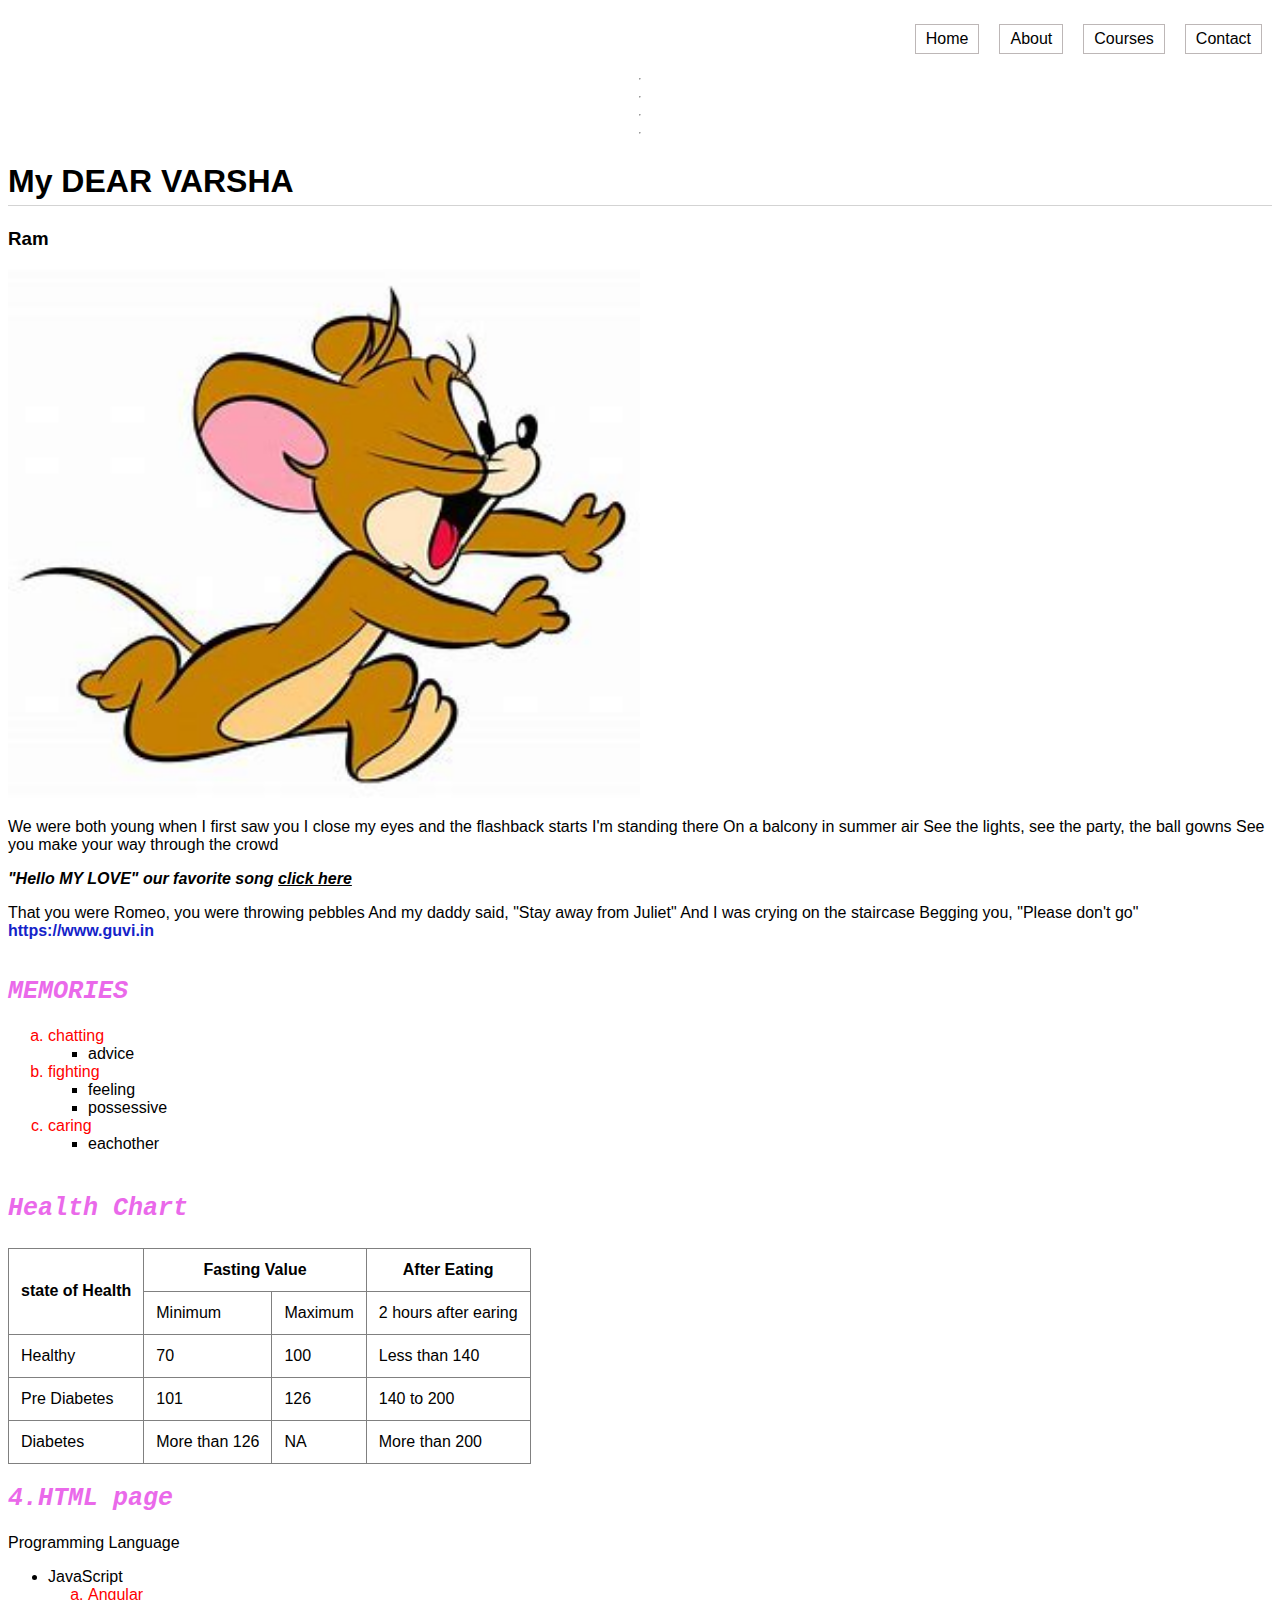
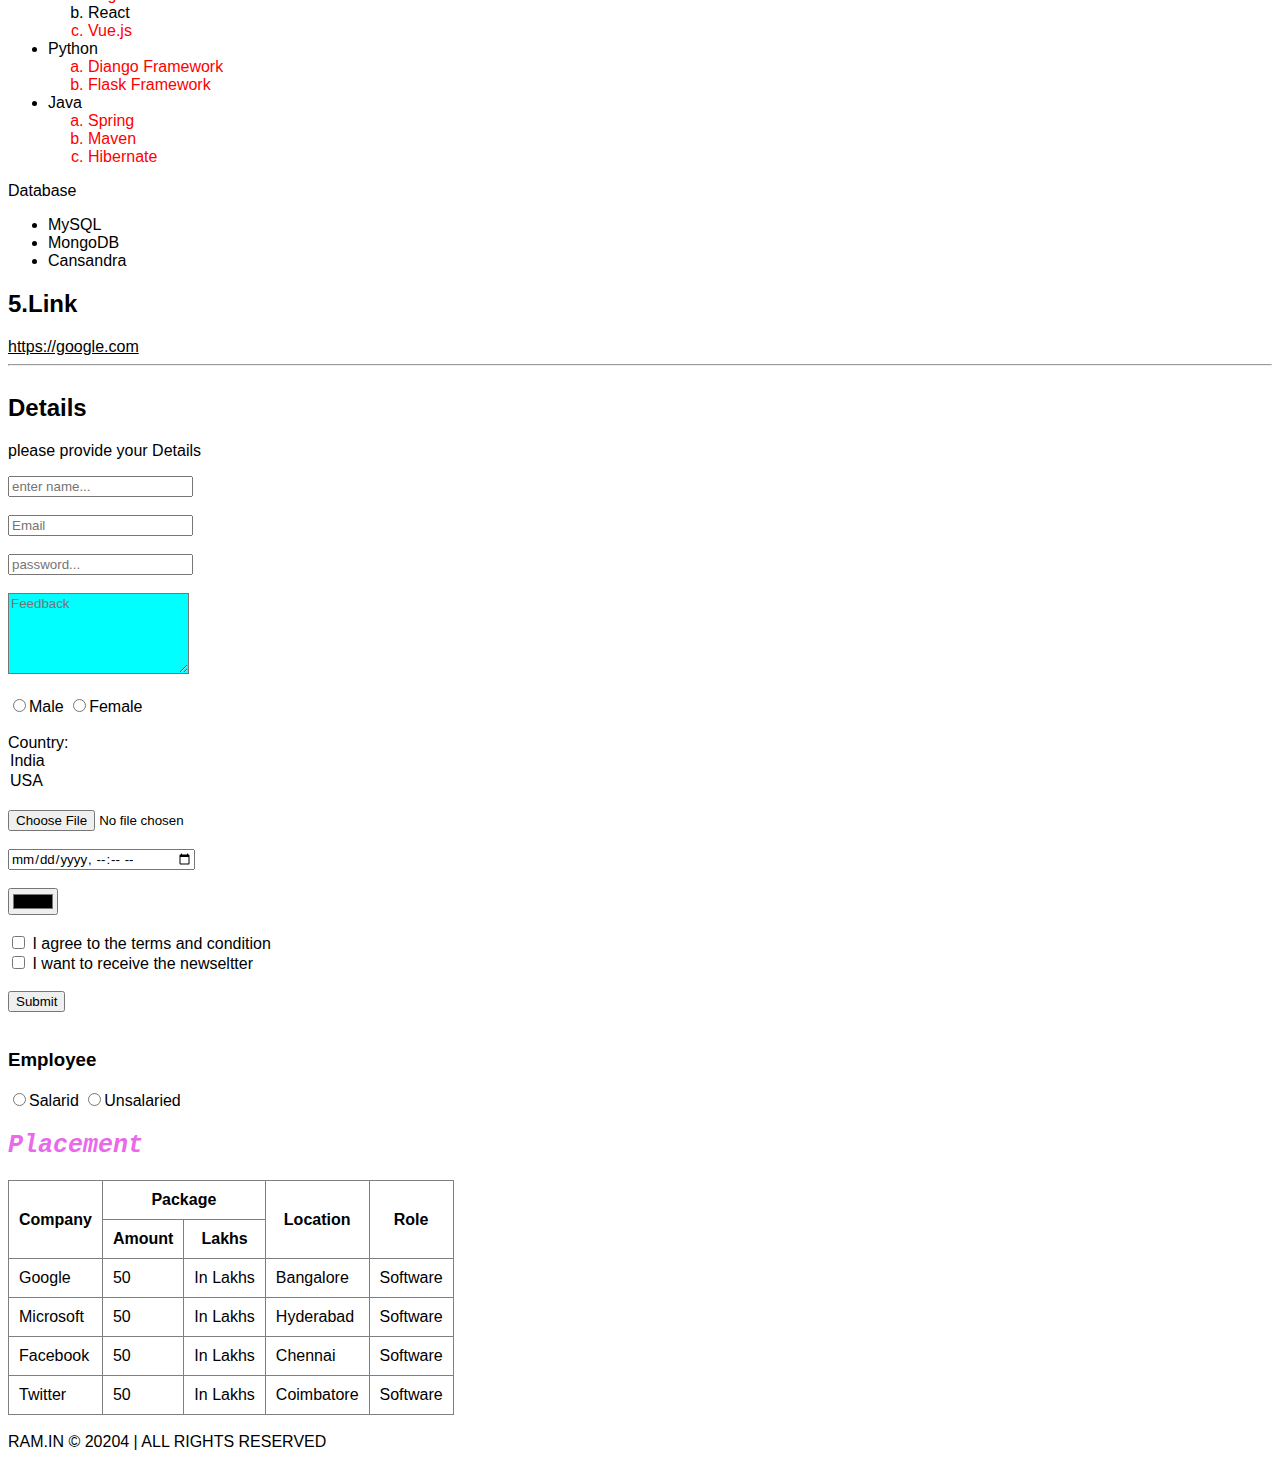
<file: index.html>
<!DOCTYPE html>
<html>
    <head>
    <title>RamVarsha</title>
    <!-- internal styles -->
    <style>
      p{
        color:;
      }
    </style>
    <style>
      ol > li{
        color: red;
      }

      a[href="https://www.guvi.in"]{
        text-decoration: none; 
        color:rgb(20, 35, 201);   
     }
  
    </style>
    <link rel="icon" href="./assets/ram.jpg" >
    <link rel="stylesheet" href="./Styles/index.css">

    </head>
   
  <body>
     <div class="container">
      <section class="navSection">
        <nav>
           <ul class="menu">
            <li class="Home"><a href="">Home</a></li>
            <li class="about"><a href="">About</a></li>
            <li class="courses"><a href="">Courses</a></li>
            <li class="contact"><a href="#">Contact</a></li>
          </ul>
        </nav>
      </section>
  
      <section class="headerSection">
        <header>
         <!-- inline styles -->
  <h1 id="Heading" style="border-bottom:1px solid lightgrey;padding-bottom: 5px ;">My DEAR VARSHA</h1>
  <h3>Ram</h3>
  <img src="assets/jerry.jpeg" width="50%">
  <br>
  <p id="firstpara"> 
      We were both young when I first saw you
      I close my eyes and the flashback starts
      I'm standing there
      On a balcony in summer air
      See the lights, see the party, the ball gowns
      See you make your way through the crowd
  </p>
  
    <p class="bold italics" style="display: inline;">
      "Hello MY LOVE" our favorite song
    <a href="https://open.spotify.com/track/6NwEpX2JUWHVKWfDDfcqC4?si=35bdbfd1035a4086">
  click here </a>
  </p>
  
  <p>
     That you were Romeo, you were throwing pebbles
     And my daddy said, "Stay away from Juliet"
     And I was crying on the staircase
     Begging you, "Please don't go"
  
     
    <span class="bold">
     <a href="https://www.guvi.in" style="display: block;">
      https://www.guvi.in</a> </span>
  </p>
  <!-- <img
         src="/assets/Screenshot_20231022_120633 (2).jpg" 
         <width="200"> -->
  
  </header>      
    </section>
  <hr>
  
  <section class="memoriesSection"> 
  <h2 id="aboutHeader">MEMORIES</h2>
  <ol type="a">
   
      <li>chatting</li>
      <ul type="square">
         <li>advice</li>
      </ul>
      <li>fighting</li>
      <ul type="square">
          <li>feeling</li>
          <li>possessive</li>
      </ul>
      <li>caring</li>
      <ul type="square">
          <li>eachother</li>
      </ul>  
  </section>
  <hr>
  
  <section class="placementSection">
  <h2 id="PlacementHeader">Placement</h2>
  
   <table border="1" style="border-collapse:
   collapse;"cellpadding="10">
  
    <tr>
      <th rowspan="2">Company</th>
      <th colspan="2">Package</th>
      <th rowspan="2">Location</th>
      <th rowspan="2">Role</th>
    </tr>
    
    <tr>
      <th>Amount</th>
      <th>Lakhs</th>
     </tr>
  
      <tr>
        <td rowspan="1">Google</td>
        <td>50</td>
        <td>In Lakhs</td>
        <td>Bangalore</td>
        <td>Software</td>
     </tr>
  
      <tr>
          <td>Microsoft</td>
          <td>50</td>
          <td>In Lakhs</td>
          <td>Hyderabad</td>
          <td>Software</td> 
        </tr>
  
      <tr>
          <td>Facebook</td>
          <td>50</td>
          <td>In Lakhs</td>
          <td>Chennai</td>
          <td>Software</td>
        </tr>
      
      <tr>
          <td>Twitter</td>
          <td>50</td>
          <td>In Lakhs</td>
          <td>Coimbatore</td>
          <td>Software</td>
        </tr>
   </table>
  </section>
   <hr>
  
  <section class="chartSection">
   <h3 id="healthHeader">Health Chart</h3>
  
  <table border="1" style="border-collapse:
  collapse;" cellpadding="12">
  
      <tr>
      <th rowspan="2">state of Health </th>
      <th colspan="2">Fasting Value</th>
      <th>After Eating</th>
      </tr>
      
      <tr>
          <td>Minimum</td>
          <td>Maximum</td>
          <td>2 hours after earing</td>
      </tr>
      <tr>
          <td>Healthy</td>
          <td>70</td> 
          <td>100</td>
          <td>Less than 140</td>
      </tr>
  
      <tr>
          <td>Pre Diabetes</td>
          <td>101</td>
          <td>126</td> 
          <td>140 to 200</td>
      </tr>
  
       <tr>
          <td>Diabetes</td>
          <td>More than 126</td>
          <td>NA</td>
          <td>More than 200</td> 
      </tr>
      
   </table>
  </section>
   <hr>
  
  <section class="htmlSection">
  
  <h2 id="htmlHeader">4.HTML page</h2>
  <li type="square">Programming Language</li>
  <ul>
  
    <li>JavaScript</li>
    <ol type="a">
      <li>Angular</li>
      <div>    <li>React</li>   </div>
  
      
      <li>Vue.js</li>
    </ol>
    <li>Python</li>
    <ol type="a">
      <li>Diango Framework</li>
      <li>Flask Framework</li>
    </ol>
    <li>Java</li>
    <ol type="a">
      <li>Spring</li>
      <li>Maven</li>
      <li>Hibernate</li> 
    </ol>
  </ul>
  
  <li type="square">Database</li>
  <ul>
    <li>MySQL</li>
    <li>MongoDB</li>
    <li>Cansandra</li>
  </ul>
  <h2>5.Link</h2>
     
  <a href="https://google.com">
    https://google.com
  </a>
  <hr>
  
  </section>
  
  <section class="detailsSection">
  
  <h2>Details</h2>
  <p>please provide your Details</p>
  
  <form method="get">
  <div>
      <input 
      type="text" 
      placeholder="enter name..." 
      name="name"
      
      >
  </div>
  <br>
  
  <div>
      <input
      type="email" 
      placeholder="Email"
      
     >
  </div>
  <br>
  
  <div>
      <input
      type="text"
      placeholder="password..."
      
      >
  </div>
  <br>
  
  <div>
    
      <textarea style="background-color: aqua;"
        rows="5"
        coles="50"
        placeholder="Feedback"
        required
      ></textarea>
  </div>
  <br>
  
   <div>
    <label> 
      <input type="radio"
     name="gender"
     value="male">Male
    
     <input type="radio"
     name="gender"
     value="female">Female
    </label>
   </div>
  
   <div>
    <br />

    <label>
      Country:
        <option>India</option>
        <option>USA</option> 
    </label>
      
   </div>
   
   <div>
    <br />
    <input
         type="file"
    >
   </div>
  <br/>
  
  <div>
      <input type="datetime-local">
  </div>
  <br />
   
  <div>
    <input type="color">
  </div>
  <br />
  
   <div>
     <label>
      <input type="checkbox"> I agree
      to the terms and condition
    </label>
   
    <br />
    
     <label>
    <input type="checkbox"> I want to receive
    the newseltter 
     </label>
  
  </div>
   <br />
      <input
       type="Submit"
       >
  </form>
  <br
  
  <div>
  <h3>Employee</h3>
  
    <label>
      <input type="radio"
      name="Employee"
      value="Salarid">Salarid
    
      <input type="radio"
      name="Employee"
      value="Unsalaried">Unsalaried
    </label>
  
  </div>
  </section>
  
   <br>
   <section class="footerSection">
     <footer>
      RAM.IN &copy; 20204 | ALL RIGHTS RESERVED
     </footer>
   </section>
    
  </div>


  </body>
 </html>
</file>
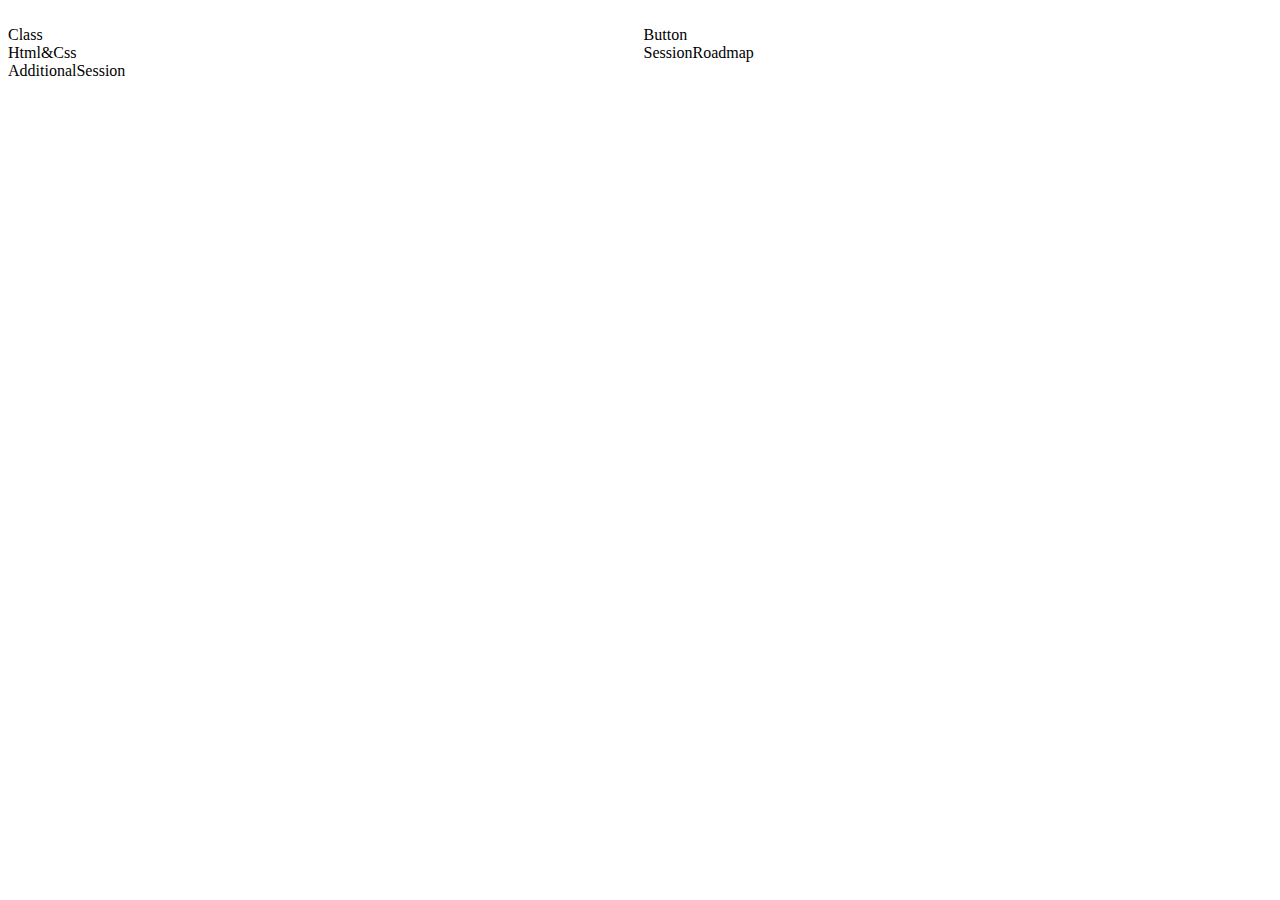
<file: assets/grid.html>
<!DOCTYPE html>
<html lang="en">
<head>
    <meta charset="UTF-8">
    <meta name="viewport" content="width=device-width, initial-scale=1.0">
    <title>Grid Layout</title>
    <link rel="stylesheet" href="../Styles/grid.css">
</head>
<body>
    <!-- <div class="container">
      <div class="header gridItem">Header</div>
      <div class="menu gridItem">Menu</div>
      <div class="main gridItem">Main</div>
      <div class="right gridItem">Right</div>
      <div class="footer gridItem">Footer</div>
    </div> -->
</br> 
    <div class="webpage">
      <div class="class gridItem">Class</div>
      <div class="button gridItem">Button</div>
      <div class="html gridItem">Html&Css</div>
      <div class="session gridItem">SessionRoadmap</div> 
      <div class="additional gridItem">AdditionalSession</div>   

    </div>
   


</body> 
</html>
</file>
<file: Styles/index.css>
* {
    font-family: 'Segoe UI', Tahoma, Geneva, Verdana, sans-serif;
    color:black;
}

.bold {
    font-weight:bold;
}
.italics{
    font-style:italic;
}

 #aboutHeader, #PlacementHeader, 
#healthHeader, #htmlHeader{
    font-style: italic;
    font-family: 'Courier New', Courier, monospace;
    font-size:25px;
    color:rgb(234, 105, 234);
} 
 /* #Heading {
    padding:10px 20px;
     border: 5px solid black; 
    border-style:ridge;
    border-width:20px;
    border-color:green;
    margin: 20px 20px;
}  
 #firstpara{
    width:50%;
    border:5px solid black;
    padding:10px;
    margin:30px;
} */

.menu{
    list-style-type: none;
    display: flex;
    /* flex-direction: column; */
    padding: 0;
    flex-direction: row;
    justify-content: flex-end;
    /* align-items: center; */
}
.menu li a{
    text-decoration: none;
}
.menu li {
    margin:0 10px;
    border: 1px solid rgb(189, 183, 183);
    padding: 5px 10px;
}
.menu li:hover{
    background-color: mediumorchid;
    cursor: pointer;
}
/* .Home {
    order: 4;
}
.about {
    order: 2;
}
.courses {
    order: 3;
}
.contact {
    order: 1;
} */
.container {
    display: flex;
    flex-direction:column ;
}
.navSection{
   order: ;
}
.headerSection{
   order: 2;
}
.memoriesSection{
   order: 3;
}
.placementSection{
   order: 7;
}
.chartSection {
   order: 4;
}
.htmlSection {
  order: 5;
}
.detailsSection{
 order: 6;
}
</file>
<file: Styles/grid.css>
/* .container {
    display: grid;
    grid-template-columns: auto auto;
    grid-template-rows: auto auto;
} */
/* .gridItem {
    border: 10px solid #2196f3;
    background-color: #d3eafd;
    padding: 20px;
    display: flex;
    justify-content: center;
    align-items: center;
    
}
.header {
    grid-column: 1  / span 3;
    /* grid-area: header; */

/* .menu {
    grid-row: 2/ span 2;
    
}
.right {
    /* text-align: center; */

/* .footer {
    grid-column: 2 / span 2;
  
}  */

.webpage {
    display: grid;
    grid-template-columns: auto auto;
    grid-template-rows: auto auto;
}
.girdItem {
    border: 10px solid blue;
}
</file>
